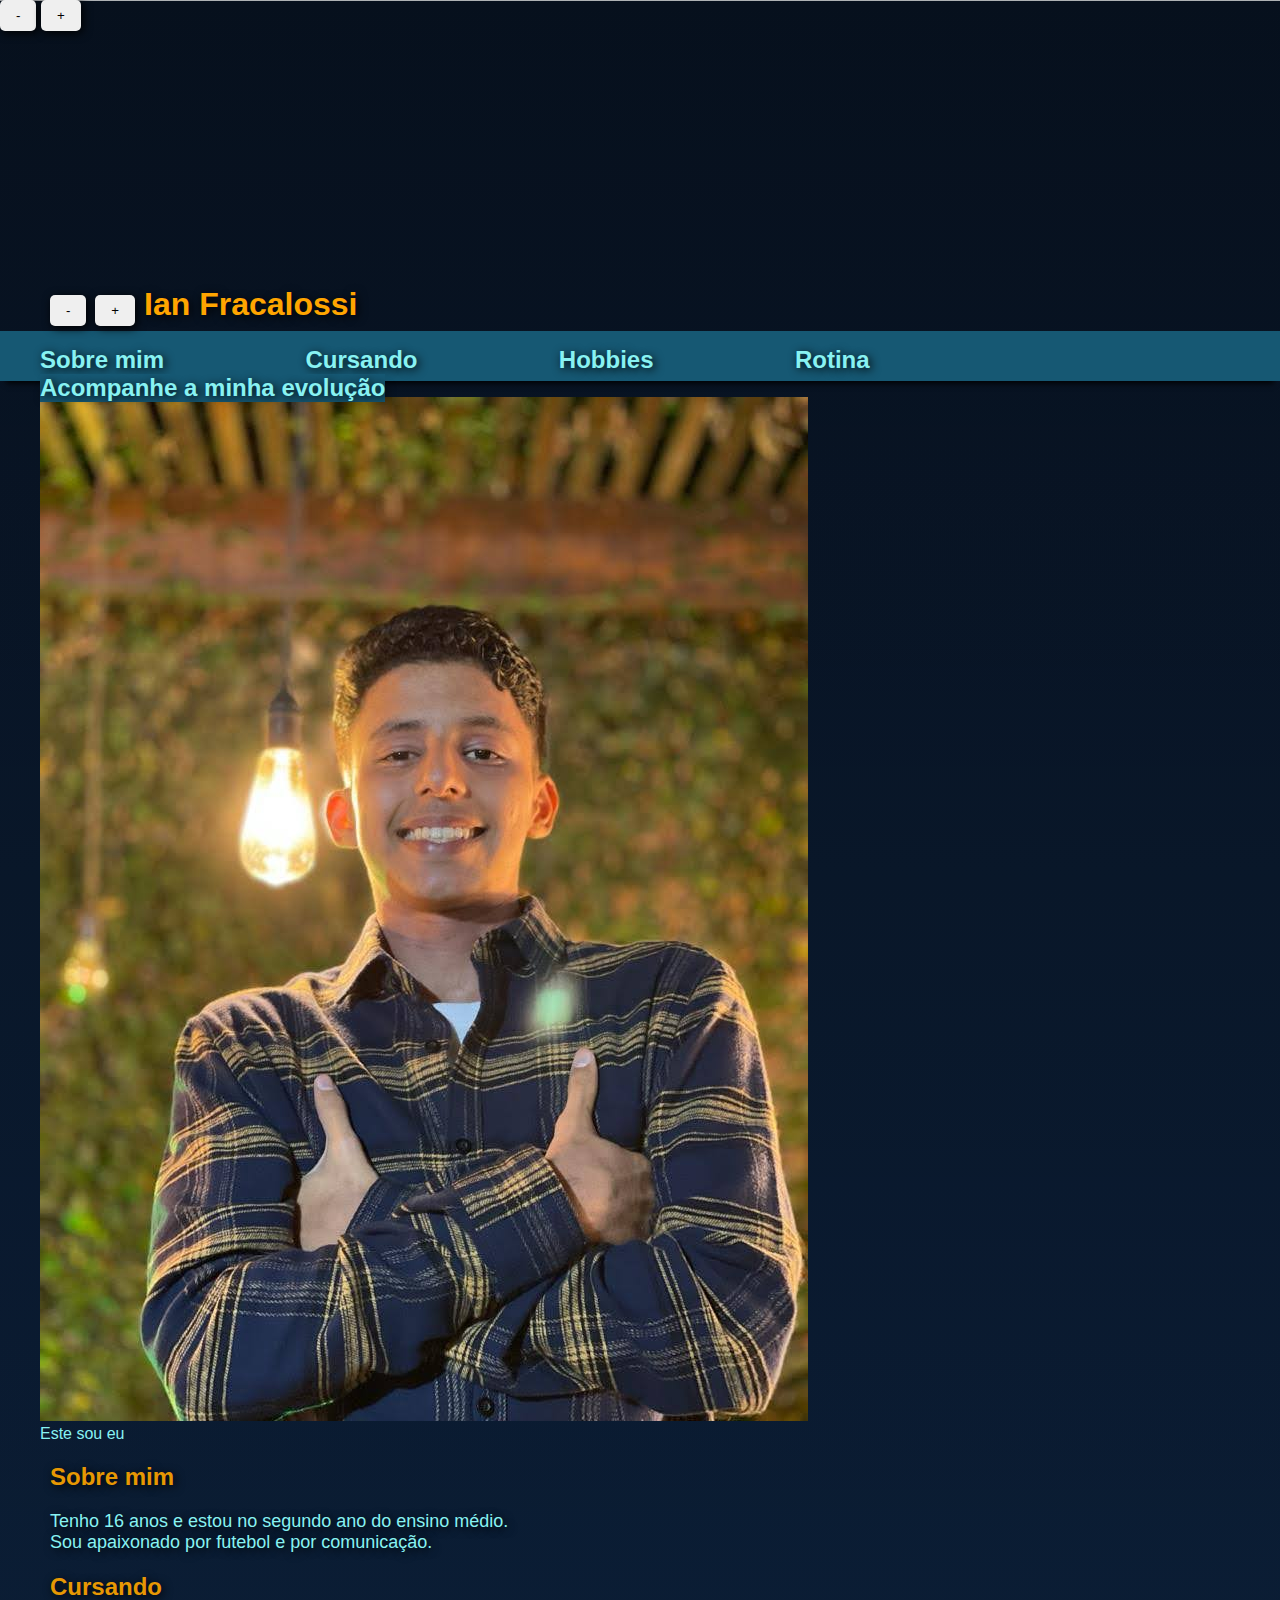
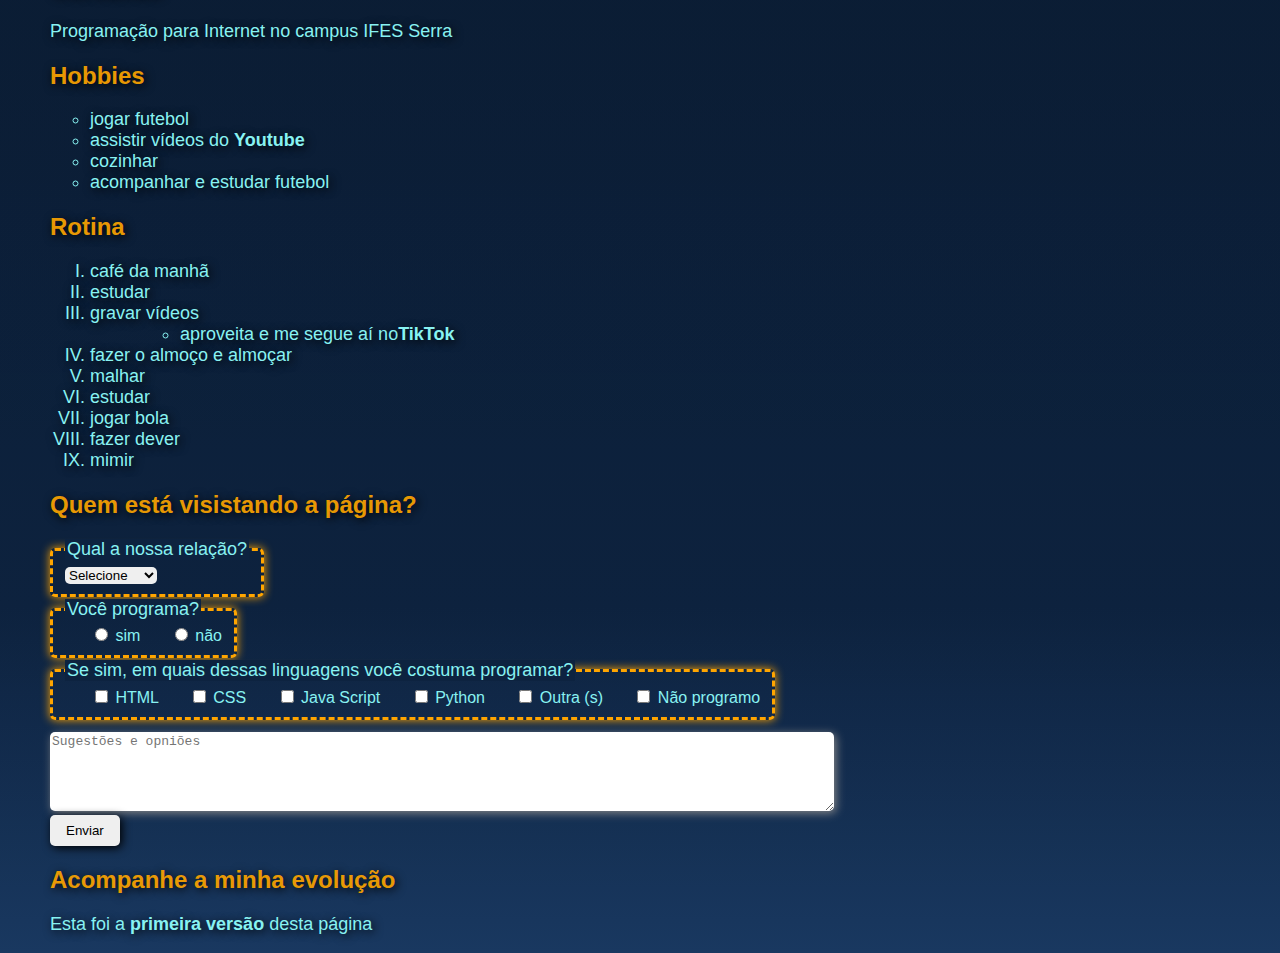
<file: index.html>
<!DOCTYPE html>
<html>
    <head>
        <title>
            Ian Luiz Mendonça Fracalossi
        </title>
        <link rel="stylesheet" type="text/css" href="formulario.css" media="screen"> 
        <script>
            function tamanho(size) {
                h1 = document.querySelector('h1');
                h1.style.fontSize = size;
            }
        </script>
        <script src="java_index.js"></script>
    </head>
   
   <body>
       <header>
        <h1> <button onclick="tamanho('medium')">-</button> <button onclick="tamanho('xxx-large')">+</button>   Ian Fracalossi  </h1>  
            
            
       </header>
     <nav>
      <ul>
       <li> <a href="#Objetivo da página"> Sobre mim </a> </li>
       <li> <a href="#Disciplina"> Cursando </a> </li>
       <li> <a href="#Hobbies"> Hobbies </a> </li>
       <li> <a href="#Rotina"> Rotina </a> </li>
       <li> <a href="#evolução"> Acompanhe a minha evolução</a></li>
    </nav>
      </ul>
      <figure>
          <img src="ian_capa_site.jpg">
          <figcaption> Este sou eu </figcaption>
      </figure>
     <h2 id="Objetivo da página"> Sobre mim</h2>
      <p> Tenho 16 anos e estou no segundo ano do ensino médio. 
         <br> Sou apaixonado por futebol e por comunicação. </p>
     <h2 id="Disciplina"> Cursando </h2>
      <p> Programação para Internet no campus IFES Serra</p>     
      <h2 id="Hobbies">Hobbies</h2>
    <ul>
        <li>jogar futebol</li>
        <li>assistir vídeos do <a href="http://www.youtube.com/">Youtube</a> </li>
        <li>cozinhar</li>
        <li>acompanhar e estudar futebol</li>
    </ul>
    <h2 id="Rotina">Rotina</h2>
    <ol>
        <li>café da manhã</li>
        <li>estudar</li>
        <li>gravar vídeos</li>
         <ul>
         <li> aproveita e me segue aí no<a href="https://www.tiktok.com/@ianfracalossi?lang=pt-BR">TikTok</a></li>
         </ul>
        <li>fazer o almoço e almoçar</li>
        <li>malhar</li>
        <li>estudar</li>
        <li>jogar bola</li>
        <li>fazer dever</li>
        <li>mimir</li>
    </ol>
    <h2> Quem está visistando a página?</h2>
    <fieldset>
     <legend> Qual a nossa relação?</legend>
        <select name="relacao" id="">
            <option value="" selected disabled> Selecione</option>
            <option value="familia">familiar</option>
            <option value="amigo">amigo(a)</option>
            <option value="professor">professor(a)</option>
            <option value="nenhum">nehuma</option>
        </select>
    </fieldset>
    <fieldset>
        <legend>Você programa?</legend>
        <input type="radio" name="programa" value="sim"> sim
        <input type="radio" name="programa" value="nao"> não
    </fieldset>
    <fieldset>
        <legend>Se sim, em quais dessas linguagens você costuma programar?</legend>
        <input type="checkbox" name="linguagens" value="HTML"> HTML
        <input type="checkbox" name="linguagens" value="CSS"> CSS
        <input type="checkbox" name="linguagens" value="Java"> Java Script
        <input type="checkbox" name="linguagens" value="Python"> Python
        <input type="checkbox" name="linguagens" value="Outras"> Outra (s)
        <input type="checkbox" name="linguagens" value="Nenhuma"> Não programo
    </fieldset>
    <textarea rows="5" style="width: 60em;" name= opniao placeholder="Sugestões e opniões"></textarea>
    <br>
    <button type= "submit" id="botao"> Enviar </button>
    <h2 id="evolução">Acompanhe a minha evolução</h2>
    <p>Esta foi a <a href="primeira versão.html">primeira versão </a>  desta página</p>
  </body>
</html>
</file>
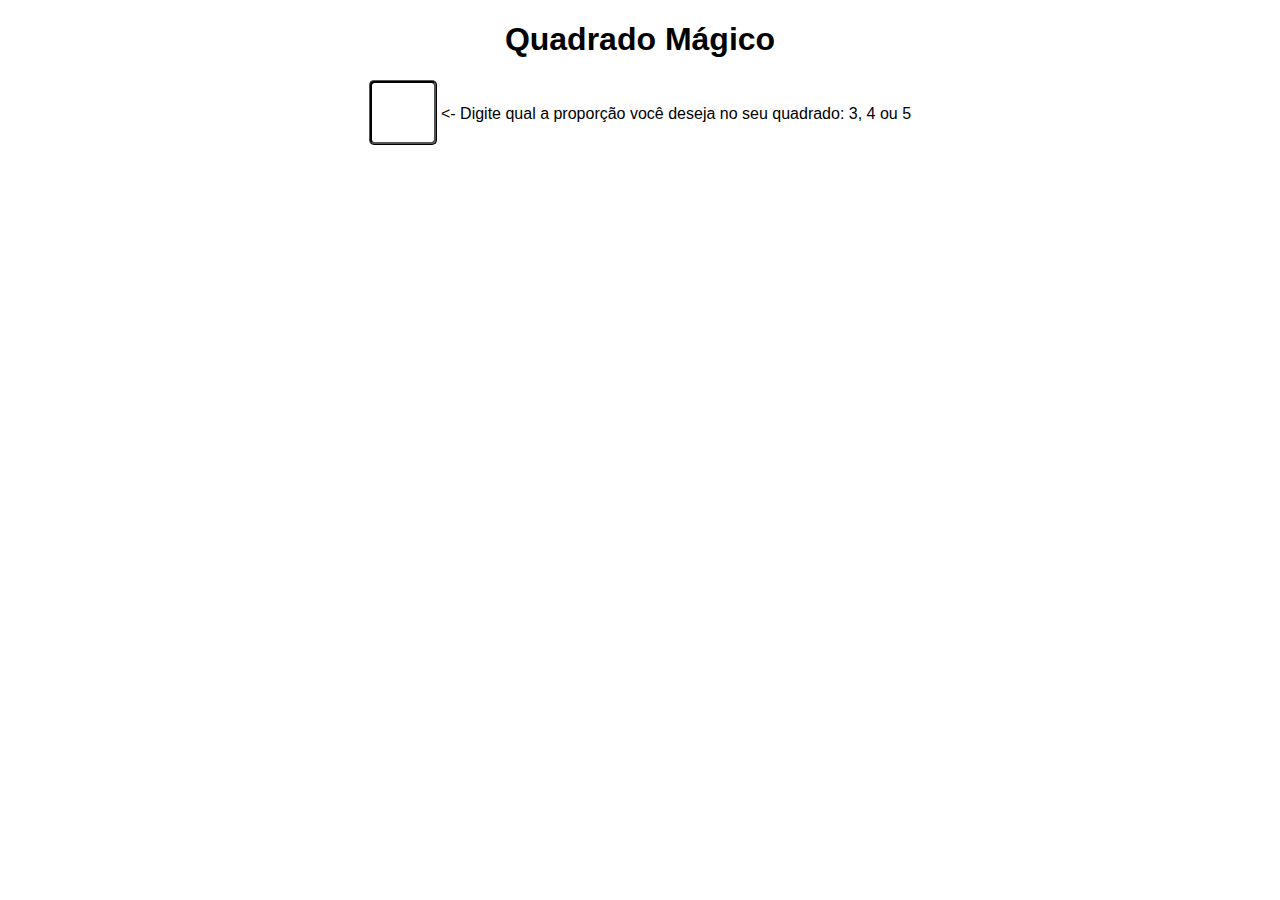
<file: html_quadradomágico.html>
<!DOCTYPE html>
<html lang="en">
<head>
    <meta charset="UTF-8">
    <meta http-equiv="X-UA-Compatible" content="IE=edge">
    <meta name="viewport" content="width=device-width, initial-scale=1.0">
    <title>Quadrado Mágico</title>
    <link rel="stylesheet" href="quadradomagico.css">
    <script src="quadradomagico.js"></script>
</head>
<body>
    <h1>Quadrado Mágico</h1>
</body>
</html>
</file>
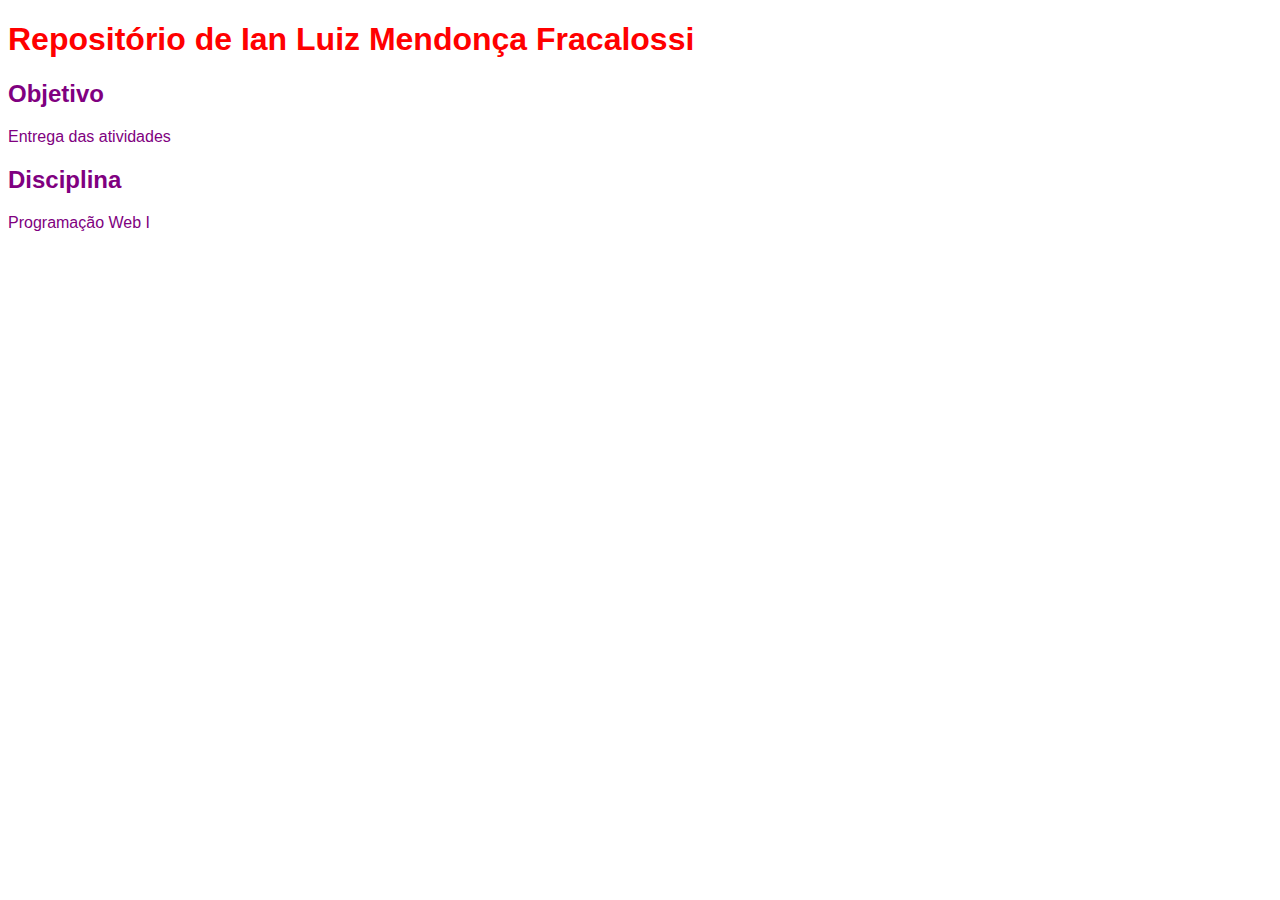
<file: primeira versão.html>
<!DOCTYPE html>
<html>
    <head>
        <title>
            Ian Luiz Mendonça Fracalossi
        </title>
        <link rel="stylesheet" href="estlos.css">
        <style type="text/css">
        body{ font-family: Impact, Haettenschweiler, 'Arial Narrow Bold', sans-serif;}
        </style>
    </head>
   
   <body>
     <h1 style="color: red;">Repositório de Ian Luiz Mendonça Fracalossi </h1>
     <h2> Objetivo</h2>
      <p> Entrega das atividades</p>
     <h2> Disciplina </h2>
      <p> Programação Web I</p>     
    </body>
</html>
</file>
<file: formulario.css>
fieldset { 
    border: orange;
    border-style: dashed;
    width: fit-content;
    margin-left: 50px; margin-right: 50px; margin-bottom: 2px;
    border-radius: 5px;
    box-shadow: 0px 0px 10px orange
}
    
input, textarea, select, button {
    border-radius: 5px;
    border: black;
}

#botao {
    margin-left: 50px;
}

legend{
    font-size: large;
    background-color: #0D2340;
}

input {margin-left: 30px; font-size: large;
}


textarea {
    margin-left: 50px; font-size: medium; margin-top: 10px;
    box-shadow: 2px 2px 10px #888888
}

body{ font-family: 'Gill Sans', 'Gill Sans MT', Calibri, 'Trebuchet MS', sans-serif;
    color: #88F2F2 ; 
    margin: 0px;
    background: linear-gradient(180deg, rgba(0, 0, 0, 0.2) 0%, rgba(0, 0, 0, 0) 100%), linear-gradient(180deg, rgba(13, 35, 64, 0) 0%, rgba(13, 35, 64, 0.0625) 0.01%, rgba(13, 35, 64, 0.155189) 0.02%, #000000 0.03%, #081424 0.04%, #0D2340 86.46%, #193860 100%);
    
}

h1 { color: orange;
  text-shadow: 2px 2px 10px black
}

h2{ color: rgba(255, 166, 0, 0.918);
  margin-left: 50px;
  text-shadow: 2px 2px 10px black
}

header{
  background-image: url(https://tm.ibxk.com.br/2021/08/10/10181814794027.jpg?ims=1120x420);
  background-size: 100%;
  height: 300px;
background-repeat: no-repeat;
}

header h1{
   top: 85%;
   position: relative;
   margin: 0px;
   margin-left: 50px;
}

a { text-decoration: none;
font-weight: bolder;
color: #88F2F2 ;
}

a:hover{
   color: #1BF2CB;
   text-shadow: 0px 0px 4px #1BF2CB;
}


nav ul{
   list-style-type: none;
   background-color: #165873;
   margin: 0px;
   height: 50px;
   -webkit-box-shadow: 0 8px 6px -6px black;
	   -moz-box-shadow: 0 8px 6px -6px black;
	        box-shadow: 0 8px 6px -6px black;
}

nav li{
   display: inline-block;
   margin-right: 11%;
   font-size: x-large;
   background-color: #165873;
   top: 30%;
   position: relative;
}


ol {
   list-style-type: upper-roman;
   margin-left: 50px;
   font-size:large;
   text-shadow: 2px 2px 10px black
}

ul {
   list-style-type:circle;
   margin-left: 50px; 
   font-size: large;
   text-shadow: 2px 2px 10px black
}

p {margin-left: 50px;
font-size: large;
text-shadow: 2px 2px 10px black}


.gostos {
      margin: 0 5px;
      height: 480px;
   width: 360px;
   border-radius: 5em;
   border-color: #88F2F2;
   border-style: solid;
   box-shadow: 0px 0px 10px #88F2F2;
      max-height: 480px
}

button {
   transition-duration: 0.4s;
   border: none;
   padding: 8px 16px;
   box-shadow: 2px 2px 10px black
 }

#voltar {
   margin-left: 50px
}
 
button:hover {
   background-color: #4CAF50; 
   color: white;
   box-shadow: 0px 0px 12px #4caf4fd2 inset
 }

 .container {
  display: flex; 
  justify-content: flex-start;
  position: relative;
   height: 480px;
   width: 360px;
   border-radius: 5em;
   position: relative;

 }

 .centralizarperfil{
   display: flex;
   justify-content: center;
 }

.capa {
  display: flex; 
  justify-content: center;
  position: relative;
   height: 480px;
   width: 360px;
   border-radius: 5em;
   position: relative;

 }
 
.image {
   display: block;
   max-height: 480px;
   max-width: 360px;
   border-radius: 5em;
   border-color: #88F2F2;
   border-style: solid;
   box-shadow: 0px 0px 10px #88F2F2

 }
 
 .overlay {
   position:absolute;
   top: 0;
   bottom: 0;
   left: 0;
   right: 0;
   height: 480px;
   width: 360px;
   opacity: 0 ;
   transition:  0.5s ease;
   background-color: #82e9e9e7;
   border-style: solid;
   border-radius: 5em;
   box-shadow: 0px 0px 12px #00759cd8;
 }
 


 .capa:hover .overlay {
   opacity: 0.75;
 }

 .container:hover .overlay {
  opacity: 0.75;
}
 
 .text {
   color: rgba(0, 0, 0, 0.808);
   text-shadow: 0px 0px 2px gainsboro;
   font-size: 25px;
   position: absolute;
   top: 50%;
   left: 50%;
   transform: translate(-50%, -100%); opacity: 1;
   -ms-transform: translate(-50%, -100%); opacity: 1;
   opacity: 1
 }
</file>
<file: quadradomagico.css>
body {
    text-align: center;
    font-family: -apple-system, BlinkMacSystemFont, 'Segoe UI', Roboto, Oxygen, Ubuntu, Cantarell, 'Open Sans', 'Helvetica Neue', sans-serif;
}

table {
    border-collapse: collapse;
    margin: auto;
}

td {
    border: solid 1px;
}

input {
    border: none;
    width: 3em;
    height: 3em;
    text-align: center;
    font-size: larger;
}

.somaerradacoluna input, 
.somaerradalinha input, 
.somaerradadiagonalsecundaria input, 
.somaerradadiagonalprincipal input {
    color: orange;
    border-color: orange;
    border-width: 4em;
    border: solid
}



.foradoslimites input,
.numerosrepetidos input {
    color: red;
    border-color: red;
    border-width: 4em;
    border: solid;  
}



.vitoria tr td input {
    color: green;
    
}

.vitoria tr td {
    border-color: green;
    border-width: 4px;
}

.pergunta{
    border: 3px ridge black;
    border-radius: 5px;
}

h2{
    font-family: -apple-system, BlinkMacSystemFont, 'Segoe UI', Roboto, Oxygen, Ubuntu, Cantarell, 'Open Sans', 'Helvetica Neue', sans-serif;
    color: rgba(64, 173, 0, 0.705);
    
}
</file>
<file: estlos.css>
body { color:purple}
</file>
